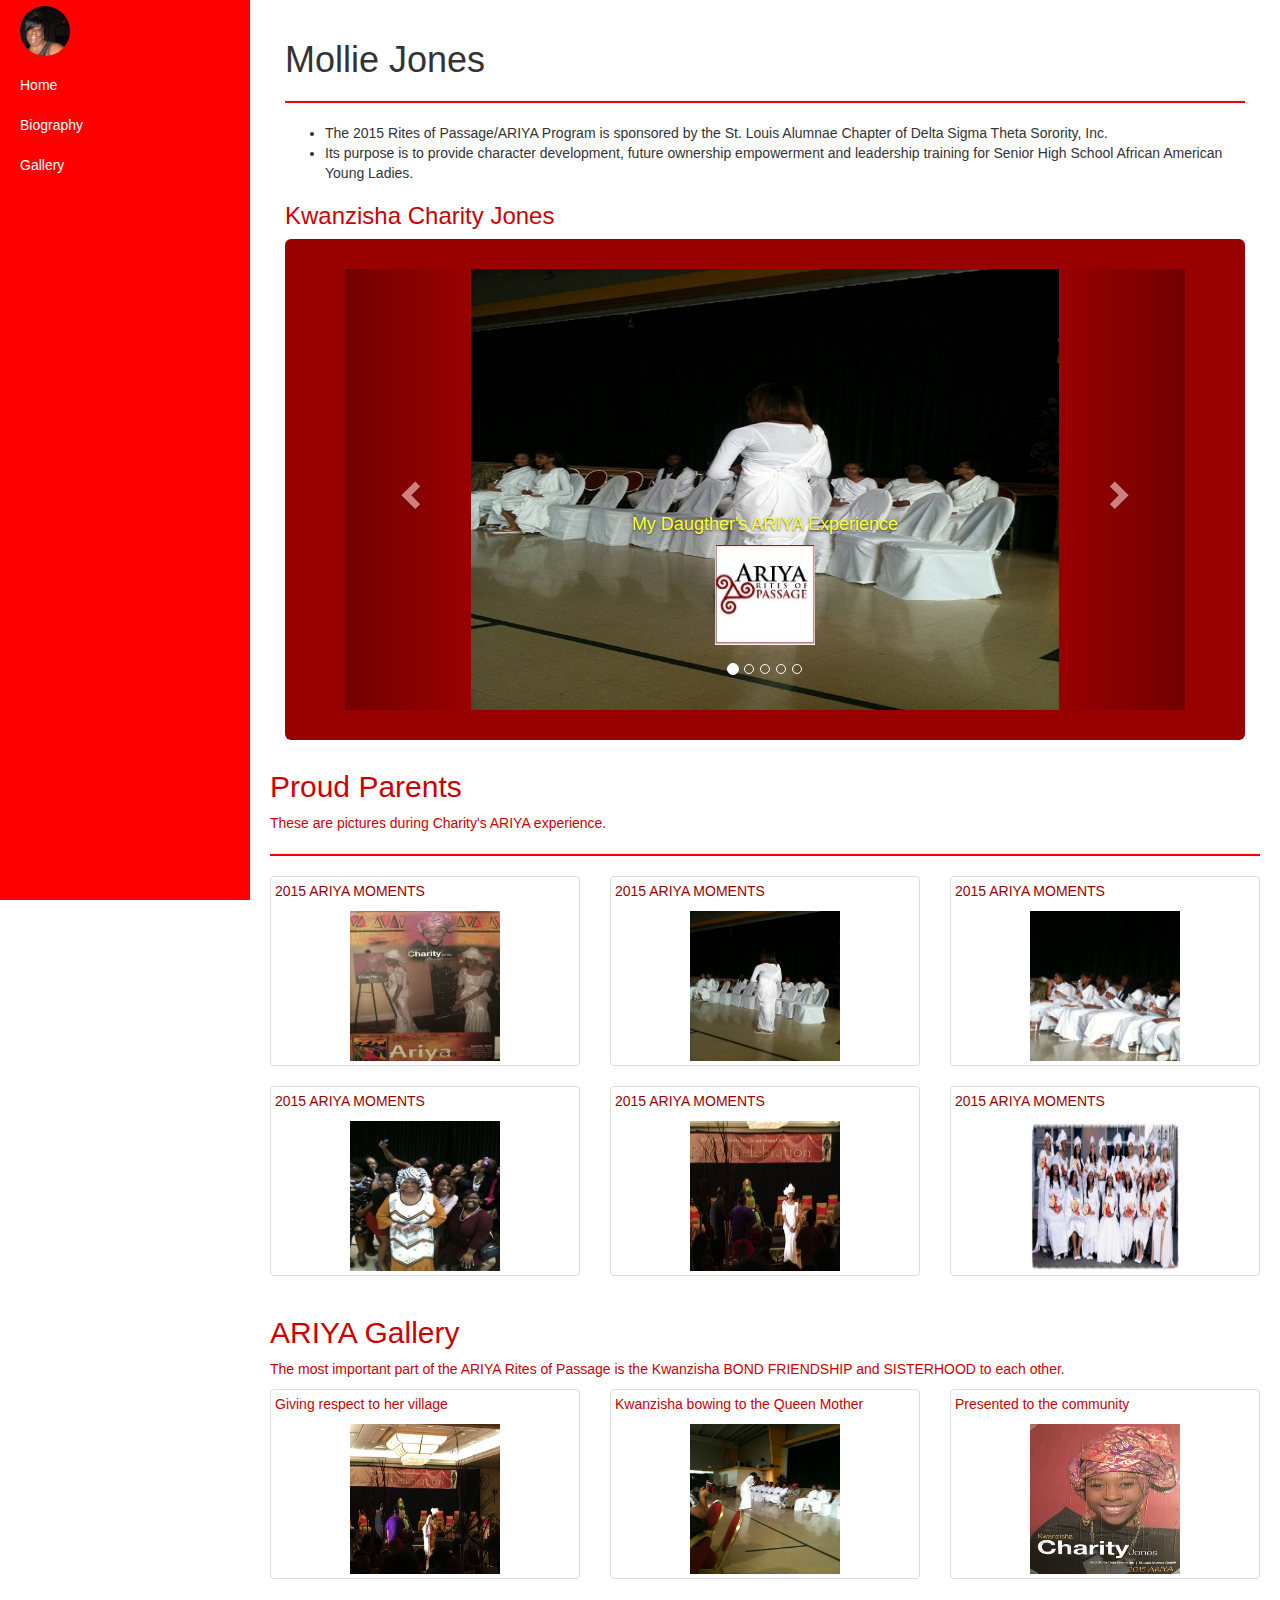
<file: index.html>
<!DOCTYPE html>
<html lang="en">

<head>
    <meta charset="utf-8">
    <meta http-equiv="X-UA-Compatible" content="IE=edge">
    <meta name="viewport" content="width=device-width, shrink-to-fit=no, initial-scale=1">
    <meta name="description" content="">
    <meta name="author" content="">

    <title>All About Mollie Jones</title>

    <!-- Bootstrap Core CSS -->
    <link href="css/bootstrap.min.css" rel="stylesheet">

    <!-- Custom CSS -->
    <link href="css/simple-sidebar.css" rel="stylesheet">

    <!-- HTML5 Shim and Respond.js IE8 support of HTML5 elements and media queries -->
    <!-- WARNING: Respond.js doesn't work if you view the page via file:// -->
    <!--[if lt IE 9]>
        <script src="https://oss.maxcdn.com/libs/html5shiv/3.7.0/html5shiv.js"></script>
        <script src="https://oss.maxcdn.com/libs/respond.js/1.4.2/respond.min.js"></script>
    <![endif]-->
    
    <!-- Added the carousel inner tag effect child elements -->
    <style>
        .carousel-inner > .item > img,
        .carousel-inner > .item > a > img {
            width: 70%;
            margin: auto;
            background: #cc0000;
        }
    </style>
        
</head>

<body>

    <div id="wrapper">

        <!-- Sidebar -->
        <div id="sidebar-wrapper">
            <ul class="sidebar-nav">
                <li class="sidebar-brand">
       <img src="images/mjones2.jpg" class="img-circle" alt="mjones2" width="50px" height="50px">
                      
                </li>
             <!--Renamed the sidebar links-->
                <li>
                    <a href="index.html">Home</a>
                </li>
                <li>
                    <a href="bio.html">Biography</a>
                </li>
                <li>
                    <a href="gallery.html">Gallery</a>
                </li>
                <!--Removed unused links-->
            </ul>
        </div>
        <!-- /#sidebar-wrapper -->

        <!-- Page Content -->
        <div id="page-content-wrapper">
            <div class="container-fluid">
                <div class="row">
                    <div class="col-lg-12">
                        <h1>Mollie Jones</h1>
                       <hr>
        <!--Added unordered list under the horizontal rule -->                
                        <ul> 
                           <li>The 2015 Rites of Passage/ARIYA Program is sponsored by the St. Louis Alumnae Chapter of Delta Sigma Theta Sorority, Inc.</li>
                           <li>Its purpose is to provide character development, future ownership empowerment and leadership training for Senior High School African American Young Ladies.</li>
                        </ul>
                            <h3 style="color:#c00;">Kwanzisha Charity Jones</h3>
                        
                <div class="jumbotron">
    <div id="myCarousel" class="carousel slide" data-ride="carousel">
    <!-- Indicators -->
    <ol class="carousel-indicators">
      <li data-target="#myCarousel" data-slide-to="0" class="active"></li>
      <li data-target="#myCarousel" data-slide-to="1"></li>
      <li data-target="#myCarousel" data-slide-to="2"></li>
      <li data-target="#myCarousel" data-slide-to="3"></li>
      <li data-target="#myCarousel" data-slide-to="4"></li> <!--Added another picture to carousel-->
    </ol>

    <!-- Wrapper for slides -->
    <div class="carousel-inner" role="listbox">
<!--Item 1-->
      <div class="item active">
        <img src="images/car1.jpg" alt="ARIYA 1" width="890" height="667">
        <div class="carousel-caption">
          <h4 style="color:#ff3;">My Daugther's ARIYA Experience</h4><!--Changed the font color to yellow--><!--Changed the heading h3 to h4-->
          <p><img src="images/ariyalg.jpg" alt="ARIYA Logo" width="100" height="100"></p>
        </div>
      </div>
<!--/Item 1-->
        <!--Item 2-->
      <div class="item">
       <img src="images/car2.jpg" alt="ARIYA 2" width="890" height="667">
        <div class="carousel-caption">
          <h4 style="color:#ff3;">My Daugther's ARIYA Experience</h4><!--Changed the font color to yellow--><!--Changed the heading h3 to h4-->
          <p style="color:#ff3;">After 6 mos of training, the participants are granted permission by their families and the community to transition to the next level of social and educational development.</p><!--Changed the font color to yellow-->
        </div>
      </div>
<!--/Item 2-->   
        <!--Item 3-->
      <div class="item">
        <img src="images/car3.jpg" alt="ARIYA 3" width="890" height="667">
        <div class="carousel-caption">
          <h4 style="color:#ff3;">My Daugther's ARIYA Experience</h4><!--Changed the font color to yellow--><!--Changed the heading h3 to h4-->
          <p style="color:#ff3;">After 6 mos of training, the participants are granted permission by their families and the community to transition to the next level of social and educational development.</p><!--Changed the font color to yellow-->
        </div>
      </div>
<!--/Item 3-->
        <!--Item 4-->
      <div class="item">
        <img src="images/car4.jpg" alt="ARIYA 4" width="890" height="667">
        <div class="carousel-caption">
          <h4 style="color:#ff3;">My Daugther's ARIYA Experience</h4><!--Changed the font color to yellow--><!--Changed the heading h3 to h4-->
          <p style="color:#ff3;">After 6 mos of training, the participants are granted permission by their families and the community to transition to the next level of social and educational development.</p><!--Changed the font color to yellow-->
        </div>
      </div>
<!--/Item 4-->   
        <!--Item 5-->
        <div class="item"> <!--Added another picture to carousel-->
        <img src="images/car5.jpg" alt="ARIYA 5" width="890" height="667">
        <div class="carousel-caption">
          <h4 style="color:#ff3;">My Daugther's ARIYA Experience</h4><!--Changed the font color to yellow--><!--Changed the heading h3 to h4-->
          <p style="color:#ff3;">After 6 mos of training, the participants are granted permission by their families and the community to transition to the next level of social and educational development.</p><!--Changed the font color to yellow-->
        </div>
      </div>
    </div>
        <!--/Item 5-->

    <!-- Left and right controls -->
    <a class="left carousel-control" href="#myCarousel" role="button" data-slide="prev">
      <span class="glyphicon glyphicon-chevron-left" aria-hidden="true"></span>
      <span class="sr-only">Previous</span>
    </a>
    <a class="right carousel-control" href="#myCarousel" role="button" data-slide="next">
      <span class="glyphicon glyphicon-chevron-right" aria-hidden="true"></span>
      <span class="sr-only">Next</span>
    </a>
  </div>
</div>
  </div>     

    <!--Added the Gallery layout-->
 <!--Gallery first row-->
     <h2 style="color:#c00;">Proud Parents</h2> <!--Changed the font color to red-->
                    
  <p style="color:#c00;">These are pictures during Charity's ARIYA experience.</p> <!--Changed the font color to red-->
                    <hr>
  <div class="row">
    <div class="col-md-4">
      <a href="images/gal2.jpg" class="thumbnail"> <!--Added images to the gallery-->
        <p style="color:#900;">2015 ARIYA MOMENTS</p> <!--Changed the font color to dark red-->
        <img src="images/gal2.jpg" alt="Charity" style="width:150px;height:150px">
      </a>
    </div>
    <div class="col-md-4">
     <a href="images/gal3.jpg" class="thumbnail"> <!--Added images to the gallery-->
        <p style="color:#900;">2015 ARIYA MOMENTS</p> <!--Changed the font color to dark red-->
        <img src="images/gal3.jpg" alt="Charity" style="width:150px;height:150px">
      </a>
    </div>
    <div class="col-md-4">
     <a href="images/gal4.jpg" class="thumbnail"> <!--Added images to the gallery-->
        <p style="color:#900;">2015 ARIYA MOMENTS</p> <!--Changed the font color to dark red-->
        <img src="images/gal4.jpg" alt="Charity" style="width:150px;height:150px">
      </a>                                       
      </div>                 
      </div>
            <!--end Gallery first row-->
        <!-- Gallery second row-->
      <div class="row">
    <div class="col-md-4">
      <a href="images/gal5.jpg" class="thumbnail">
        <p style="color:#900;">2015 ARIYA MOMENTS</p> <!--Changed the font color to dark red-->
        <img src="images/gal5.jpg" alt="Charity" style="width:150px;height:150px">
      </a>
    </div>
    <div class="col-md-4">
     <a href="images/gal6.jpg" class="thumbnail">
        <p style="color:#900;">2015 ARIYA MOMENTS</p> <!--Changed the font color to dark red-->
        <img src="images/gal6.jpg" alt="Charity" style="width:150px;height:150px">
      </a>
    </div>
    <div class="col-md-4">
     <a href="images/gal7.jpg" class="thumbnail">
        <p style="color:#900;">2015 ARIYA MOMENTS</p> <!--Changed the font color to dark red-->
        <img src="images/gal7.jpg" alt="Charity" style="width:150px;height:150px">
      </a>                                      
</div>                 
    </div>
     <!--end Gallery second row-->
    
    <!--ARIYA Image Gallery row-->
       <h2 style="color:#c00;">ARIYA Gallery</h2> <!--Changed the font color to dark red-->
       <p style="color:#c00;">The most important part of the ARIYA Rites of Passage is the Kwanzisha BOND FRIENDSHIP and SISTERHOOD to each other.</p>
  <div class="row">
    <div class="col-md-4">
      <a href="images/ARIYACLB15.jpg" class="thumbnail"> 
        <p style="color:#c00;">Giving respect to her village</p> <!--Changed the font color to dark red-->
        <img src="images/ARIYACLB15.jpg" alt="ARIYACL" style="width:150px;height:150px">
      </a>
    </div>
      
    <div class="col-md-4">
      <a href="images/ARIYACLB515.jpg" class="thumbnail">
        <p style="color:#c00;">Kwanzisha bowing to the Queen Mother</p> <!--Changed the font color to dark red-->
        <img src="images/ARIYACLB515.jpg" alt="ARIYACL5" style="width:150px;height:150px">
      </a>
    </div>
      
    <div class="col-md-4">
      <a href="images/ARIYACLB315.jpg" class="thumbnail">
        <p style="color:#c00;">Presented to the community</p> <!--Changed the font color to dark red-->
        <img src="images/ARIYACLB315.jpg" alt="ARIYACL3" style="width:150px;height:150px">
      </a>
    </div>
  </div>
    </div>
                   
    <!-- end ARIYA Image Gallery row-->
</div>
            </div>
        <!-- /#page-content-wrapper -->
</div>
    <!-- /#wrapper -->

    <!-- jQuery -->
    <script src="js/jquery.js"></script>

    <!-- Bootstrap Core JavaScript -->
    <script src="js/bootstrap.min.js"></script>

    <!-- Menu Toggle Script -->
    <script>
    $("#menu-toggle").click(function(e) {
        e.preventDefault();
        $("#wrapper").toggleClass("toggled");
    });
    </script>

</body>

</html>
</file>
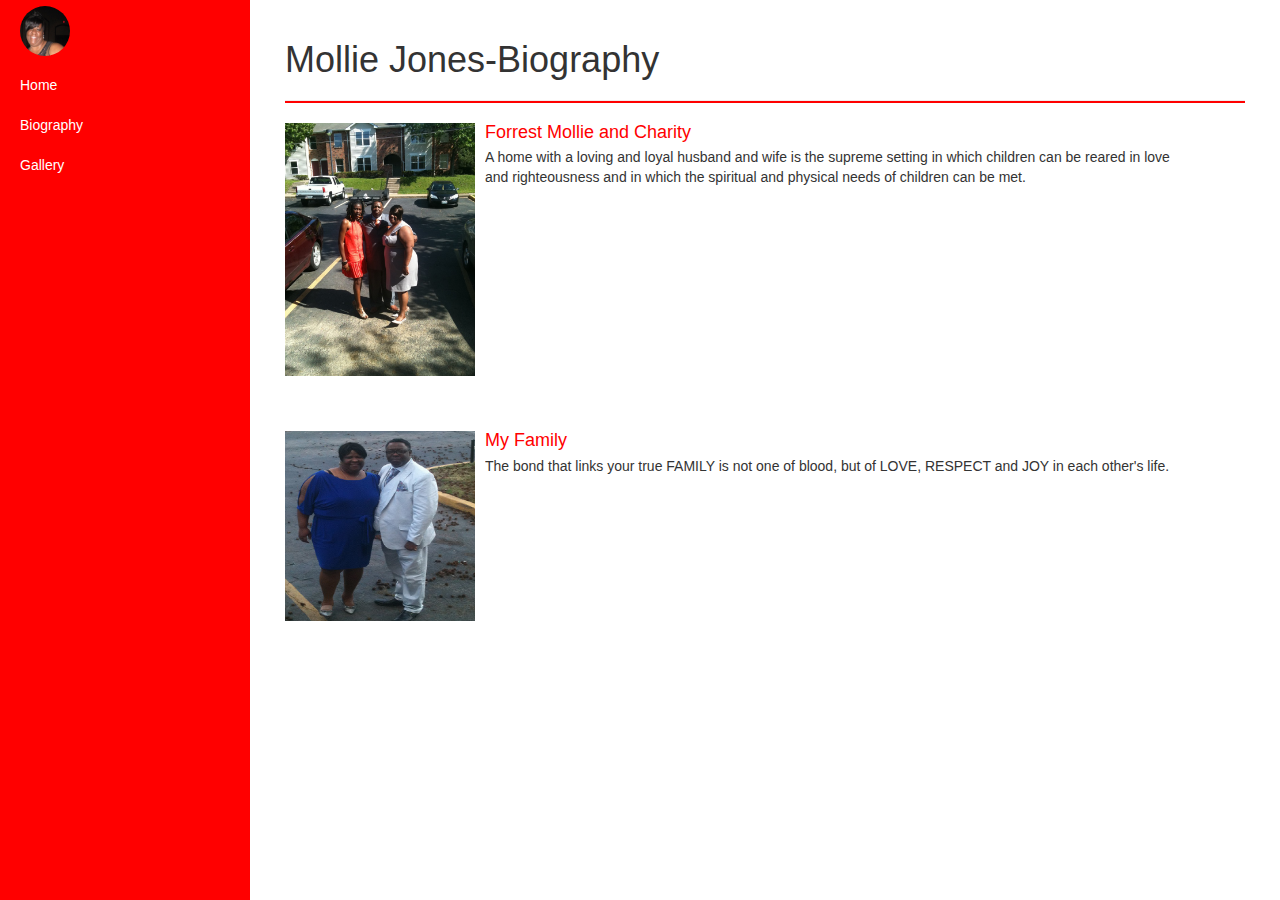
<file: bio.html>
<!DOCTYPE html>
<html lang="en">

<head>
    <meta charset="utf-8">
    <meta http-equiv="X-UA-Compatible" content="IE=edge">
    <meta name="viewport" content="width=device-width, shrink-to-fit=no, initial-scale=1">
    <meta name="description" content="">
    <meta name="author" content="">

    <title>Mollie Jones-Biography</title>

    <!-- Bootstrap Core CSS -->
    <link href="css/bootstrap.min.css" rel="stylesheet">

    <!-- Custom CSS -->
    <link href="css/simple-sidebar.css" rel="stylesheet">

    <!-- HTML5 Shim and Respond.js IE8 support of HTML5 elements and media queries -->
    <!-- WARNING: Respond.js doesn't work if you view the page via file:// -->
    <!--[if lt IE 9]>
        <script src="https://oss.maxcdn.com/libs/html5shiv/3.7.0/html5shiv.js"></script>
        <script src="https://oss.maxcdn.com/libs/respond.js/1.4.2/respond.min.js"></script>
    <![endif]-->
    
    <!-- Added the carousel inner tag effect child elements -->
    <!-- comment this out<style>-->
       <!-- comment this out .carousel-inner > .item > img,
        .carousel-inner > .item > a > img {
            width: 70%;
            margin: auto;
            background: #cc0000;
        }-->
    <!-- comment this out</style>-->
        
</head>

<body>

    <!-- /#wrapper -->

    <div id="wrapper">

        <!-- Sidebar -->
        <div id="sidebar-wrapper">
            <ul class="sidebar-nav">
                <li class="sidebar-brand">
       <img src="images/mjones2.jpg" class="img-circle" alt="mjones2" width="50px" height="50px">
                      
                </li>
             <!--Renamed the sidebar links-->
                <li>
                    <a href="index.html">Home</a>
                </li>
                <li>
                    <a href="bio.html">Biography</a>
                </li>
                <li>
                    <a href="gallery.html">Gallery</a>
                </li>
                <!--Removed unused links-->
            </ul>
        </div>
         <!-- /#sidebar-wrapper -->

        <!-- Page Content -->
        <div id="page-content-wrapper">
            <div class="container-fluid">
                        <!-- Removed the row and col-lg-12 -->
                
                        <h1>Mollie Jones-Biography</h1>
                       <hr>
                        
  <!-- Left-aligned media object -->      
  <!--Added Media Object-->                                      
     <div class="media">
    <div class="media-left">
      <img src="images/bio1.jpg" class="media-object" alt="Forrest Mollie and Charity" style="width:190px">
    </div>
    <div class="media-body">
      <h4 class="media-heading" style="color:#f00;">Forrest Mollie and Charity</h4> <!--Changed the font color--> 
      <p style="padding-right:50px;">A home with a loving and loyal husband and wife is the supreme setting in which children can be reared in love and righteousness and in which the spiritual and physical needs of children can be met.</p> <!--Added the paragraph--> 
    </div>
  </div>
 <br>
 <br>               
                   
     <div class="media">
    <div class="media-left">
      <img src="images/bio3.jpg" class="media-object" alt="Forrest Mollie and Charity" style="width:190px">
    </div>
    <div class="media-body">
      <h4 class="media-heading" style="color:#f00;">My Family</h4> <!--Changed the font color-->
      <p style="padding-right:50px;">The bond that links your true FAMILY is not one of blood, but of LOVE, RESPECT and JOY in each other's life.</p> <!--Added the paragraph-->
    </div>
  </div> 
                  </div>
                  </div>
    </div> <!--Added this div tage at the bottom-->
       
  

</body>

</html>
</file>
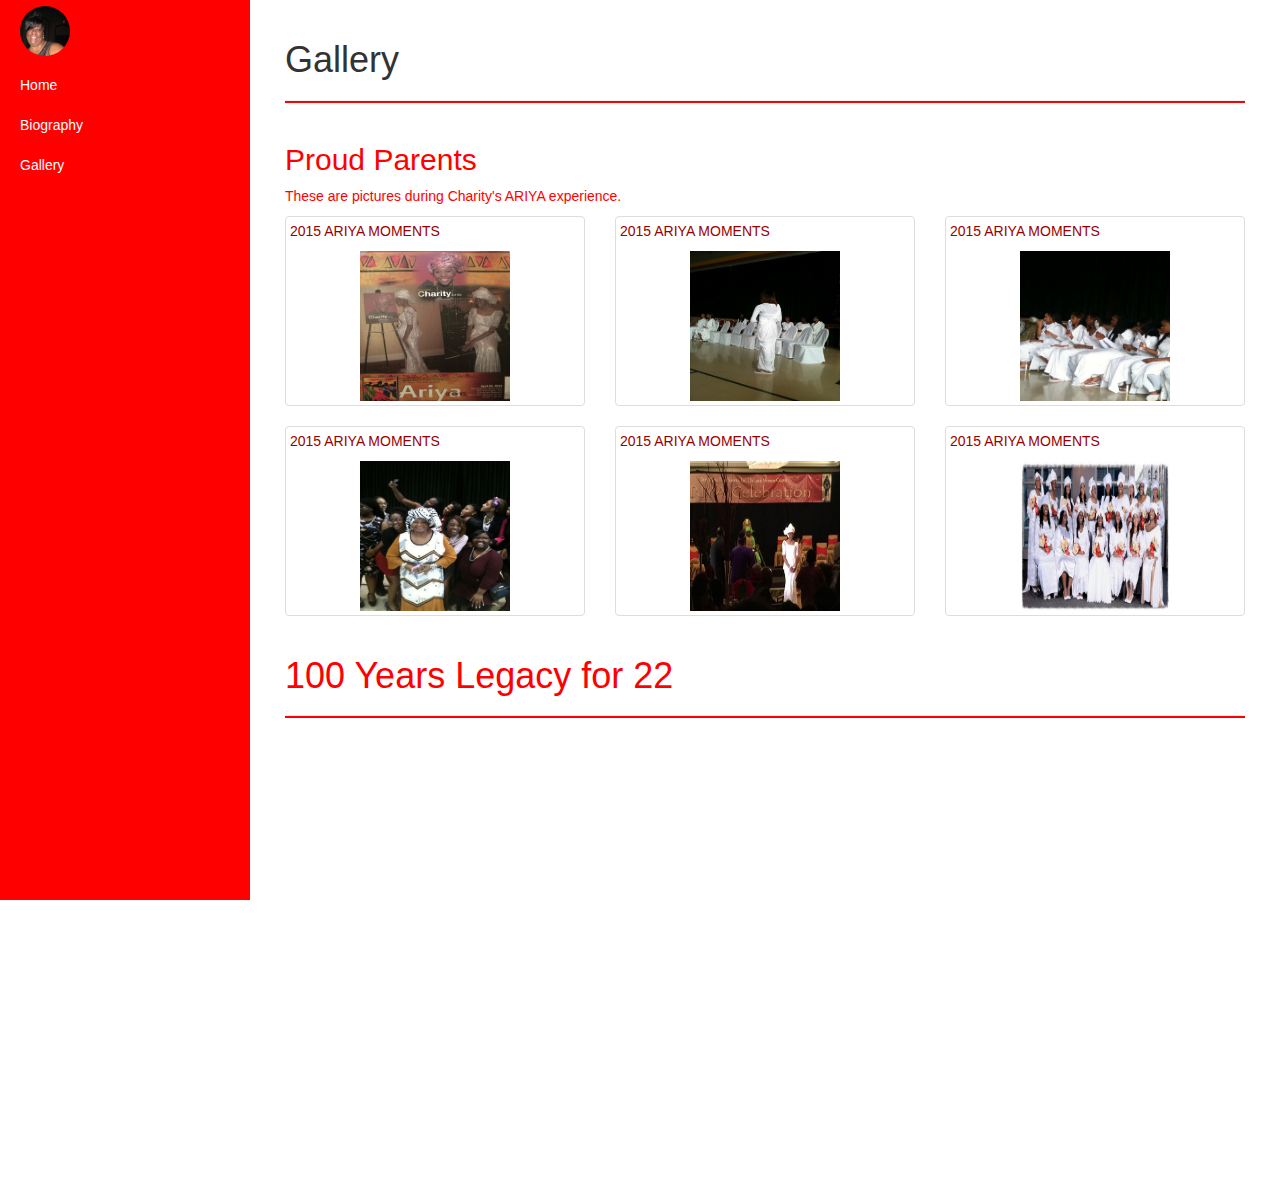
<file: gallery.html>
<!DOCTYPE html>
<html lang="en">

<head>

    <meta charset="utf-8">
    <meta http-equiv="X-UA-Compatible" content="IE=edge">
    <meta name="viewport" content="width=device-width, shrink-to-fit=no, initial-scale=1">
    <meta name="description" content="">
    <meta name="author" content="">

    <title>Mollie Jones-Gallery</title>

    <!-- Bootstrap Core CSS -->
    <link href="css/bootstrap.min.css" rel="stylesheet">

    <!-- Custom CSS -->
    <link href="css/simple-sidebar.css" rel="stylesheet">

    <!-- HTML5 Shim and Respond.js IE8 support of HTML5 elements and media queries -->
    <!-- WARNING: Respond.js doesn't work if you view the page via file:// -->
    <!--[if lt IE 9]>
        <script src="https://oss.maxcdn.com/libs/html5shiv/3.7.0/html5shiv.js"></script>
        <script src="https://oss.maxcdn.com/libs/respond.js/1.4.2/respond.min.js"></script>
    <![endif]-->

</head>

<body>

    <div id="wrapper">

        <!-- Sidebar -->
        <div id="sidebar-wrapper">
            <ul class="sidebar-nav">
                <li class="sidebar-brand">
             <img src="images/mjones2.jpg" class="img-circle" alt="mjones2" width="50px" height="50px">
                
                </li>
                <!--Renamed the sidebar links-->
                <li>
                    <a href="index.html">Home</a>
                </li>
                <li>
                    <a href="bio.html">Biography</a>
                </li>
                <li>
                    <a href="gallery.html">Gallery</a>
                </li>
                <!--Removed unused links-->
            </ul>
        </div>
        <!-- /#sidebar-wrapper -->

        <!-- Page Content -->
        <div id="page-content-wrapper">
            <div class="container-fluid"> <!--Only need one container because it controls everything-->
                <div class="row">
                    <div class="col-lg-12">
                        <h1>Gallery</h1>
                        <hr>
                       
                    </div>
                </div>
     
  <h2 style="color:#f00;">Proud Parents</h2> <!--Changed the font color to red-->
  <p style="color:#f00;">These are pictures during Charity's ARIYA experience.</p> <!--Changed the font color to red-->
  <div class="row">
    <div class="col-md-4">
      <a href="images/gal2.jpg" class="thumbnail"> <!--Added images to the gallery-->
        <p style="color:#900;">2015 ARIYA MOMENTS</p> <!--Changed the font color to dark red-->
        <img src="images/gal2.jpg" alt="Charity" style="width:150px;height:150px">
      </a>
    </div>
    <div class="col-md-4">
     <a href="images/gal3.jpg" class="thumbnail"> <!--Added images to the gallery-->
        <p style="color:#900;">2015 ARIYA MOMENTS</p> <!--Changed the font color to dark red-->
        <img src="images/gal3.jpg" alt="Charity" style="width:150px;height:150px">
      </a>
    </div>
    <div class="col-md-4">
     <a href="images/gal4.jpg" class="thumbnail"> <!--Added images to the gallery-->
        <p style="color:#900;">2015 ARIYA MOMENTS</p> <!--Changed the font color to dark red-->
        <img src="images/gal4.jpg" alt="Charity" style="width:150px;height:150px">
      </a>                                       
      </div>                 
      </div>
            <!--end first row-->
      <div class="row">
    <div class="col-md-4">
      <a href="images/gal5.jpg" class="thumbnail">
        <p style="color:#900;">2015 ARIYA MOMENTS</p> <!--Changed the font color to dark red-->
        <img src="images/gal5.jpg" alt="Charity" style="width:150px;height:150px">
      </a>
    </div>
    <div class="col-md-4">
     <a href="images/gal6.jpg" class="thumbnail">
        <p style="color:#900;">2015 ARIYA MOMENTS</p> <!--Changed the font color to dark red-->
        <img src="images/gal6.jpg" alt="Charity" style="width:150px;height:150px">
      </a>
    </div>
    <div class="col-md-4">
     <a href="images/gal7.jpg" class="thumbnail">
        <p style="color:#900;">2015 ARIYA MOMENTS</p> <!--Changed the font color to dark red-->
        <img src="images/gal7.jpg" alt="Charity" style="width:150px;height:150px">
      </a>               
                         
</div>                 
                    </div>
  <div class="embed-responsive embed-responsive-16by9">
                        <h1 style="color:#f00;">100 Years Legacy for 22</h1> <!--Changed the font color to red-->
                        <hr>
                 <iframe width="591" height="360" src="https://www.youtube.com/embed/zROPAkK0yb0" frameborder="0" allowfullscreen align="center"></iframe> <!--Uploaded video-->
                    </div>
                </div>
      </div>
  </div>
  
    
        <!-- /#page-content-wrapper -->
   
    <!-- /#wrapper -->

    <!-- jQuery -->
    <script src="js/jquery.js"></script>

    <!-- Bootstrap Core JavaScript -->
    <script src="js/bootstrap.min.js"></script>

    <!-- Menu Toggle Script -->
    <script>
    $("#menu-toggle").click(function(e) {
        e.preventDefault();
        $("#wrapper").toggleClass("toggled");
    });
    </script>

</body>

</html>
</file>
<file: css/simple-sidebar.css>
/*!
 * Start Bootstrap - Simple Sidebar (http://startbootstrap.com/)
 * Copyright 2013-2016 Start Bootstrap
 * Licensed under MIT (https://github.com/BlackrockDigital/startbootstrap/blob/gh-pages/LICENSE)
 */

 body {
    overflow-x: hidden;
 }

.jumbotron {
  padding-top: 30px;
  padding-bottom: 30px;
  margin-bottom: 30px;
  color: inherit;
  background-color: #900; /*Changed the jumbotron color from grey to dark red*/
}

/* Toggle Styles */

#wrapper {
    padding-left: 0;
    -webkit-transition: all 0.5s ease;
    -moz-transition: all 0.5s ease;
    -o-transition: all 0.5s ease;
    transition: all 0.5s ease;
}

#wrapper.toggled {
    padding-left: 250px;
}

#sidebar-wrapper {
    z-index: 1000;
    position: fixed; /*This will be on the left side*/
    left: 250px;
    width: 0;
    height: 100%;
    margin-left: -250px;
    overflow-y: auto;
    background: #f00;  /*Changed the sidebar-wrapper background color from black to red*/
    -webkit-transition: all 0.5s ease;
    -moz-transition: all 0.5s ease;
    -o-transition: all 0.5s ease;
    transition: all 0.5s ease;
}

#wrapper.toggled #sidebar-wrapper {
    width: 250px;
}

#page-content-wrapper {
    width: 100%;
    position: absolute;
    padding: 15px;
}

#wrapper.toggled #page-content-wrapper {
    position: absolute;
    margin-right: -250px;
}

/* Sidebar Styles */

.sidebar-nav {
    position: absolute;
    top: 0;
    width: 250px;
    margin: 0;
    padding: 0;
    list-style: none;
}

.sidebar-nav li {
    text-indent: 20px;
    line-height: 40px;
}

.sidebar-nav li a {
    display: block;
    text-decoration: none;
    color: #fff; /*Changed the font color from grey to white*/
}

.sidebar-nav li a:hover {
    text-decoration: none;
    color: #000; /*Changed the hover font color from red to black*/
    background: rgba(255,255,255,0.2);
}

.sidebar-nav li a:active,
.sidebar-nav li a:focus {
    text-decoration: none;
}

.sidebar-nav > .sidebar-brand {
    height: 65px;
    font-size: 12px; /*Changed the font size from 18 to 12*/
    line-height: 60px;
}

.sidebar-nav > .sidebar-brand a {
    color: #999999;
}

.sidebar-nav > .sidebar-brand a:hover {
    color: #fff;
 background: none;
}

/*Changed hr color to red, height is 2px and width to hr*/
hr{
width:100%;
height:2px;
background:#f00
}

@media(min-width:768px) {
    #wrapper {
        padding-left: 250px;
    }

    #wrapper.toggled {
        padding-left: 0;
    }

    #sidebar-wrapper {
        width: 250px;
    }

    #wrapper.toggled #sidebar-wrapper {
        width: 0;
    }

    #page-content-wrapper {
        padding: 20px;
        position: relative;
    }

    #wrapper.toggled #page-content-wrapper {
        position: relative;
        margin-right: 0;
    }
}
</file>
